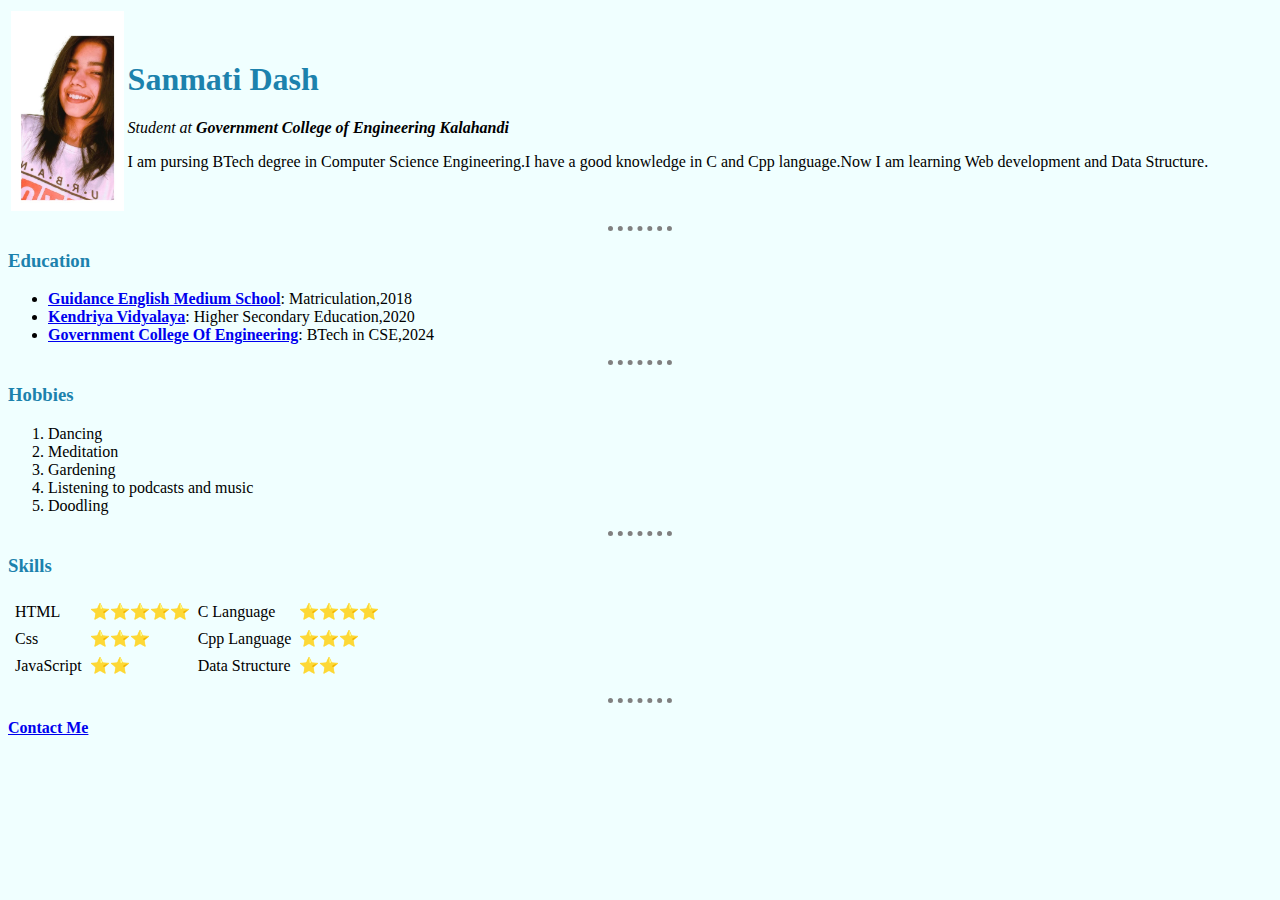
<file: index.html>
<!DOCTYPE html>
<html lang="en">
<head>
    <meta charset="UTF-8">
    <meta http-equiv="X-UA-Compatible" content="IE=edge">
    <meta name="viewport" content="width=device-width, initial-scale=1.0">
    <title>Sanmati's personal site</title>
    <link rel="stylesheet" href="style.css">
</head>
<body>
    <table>
    <tr><td><img src="mypic_whitebg.jpg" alt="profile photo" height="200"></td>
    <td><h1>Sanmati Dash</h1>
    <p><em>Student at <strong>Government College of Engineering Kalahandi</strong></em> </p>
    <p>I am pursing BTech degree in Computer Science Engineering.I have a good knowledge in C and Cpp language.Now I am learning Web development and Data Structure. </p>
    </td></tr>
    </table>
    <hr>
    <h3>Education</h3>
    <ul>
        <li><strong><a href="https://www.gemsbbsr.net/"> Guidance English Medium School</a></strong>: Matriculation,2018</li>
        <li><strong><a href="https://no5bhubaneswar.kvs.ac.in/about-us/about-kvs">Kendriya Vidyalaya</a></strong>: Higher Secondary Education,2020</li>
        <li><strong><a href="https://gcekbpatna.ac.in">Government College Of Engineering</a></strong>: BTech in CSE,2024</li>
    </ul>
    <hr>
    <h3>Hobbies</h3>
    <ol>
        <li>Dancing</li>
        <li>Meditation</li>
        <li>Gardening</li>
        <li>Listening to podcasts and music</li>
        <li>Doodling</li>
    </ol>
   <hr>
    <p>
        <h3>Skills</h3>
        <table cellspacing="6">
            <tr>
                
                <td>HTML</td>
                <td>⭐⭐⭐⭐⭐</td>
                <td>C Language</td>
                <td>⭐⭐⭐⭐</td>
                
            
               
            </tr>
            <tr>
                <td>Css</td>
                <td>⭐⭐⭐</td>
                <td>Cpp Language</td>
                <td>⭐⭐⭐</td>
                
            </tr>
            <tr>
                <td>JavaScript</td>
                <td>⭐⭐</td>
                <td>Data Structure</td>
                <td>⭐⭐</td>
            </tr>
        </table>
    </p>
    <hr>
    <p><strong><a href="Contact.html">Contact Me</a></strong></p>
</body>
</html>
</file>
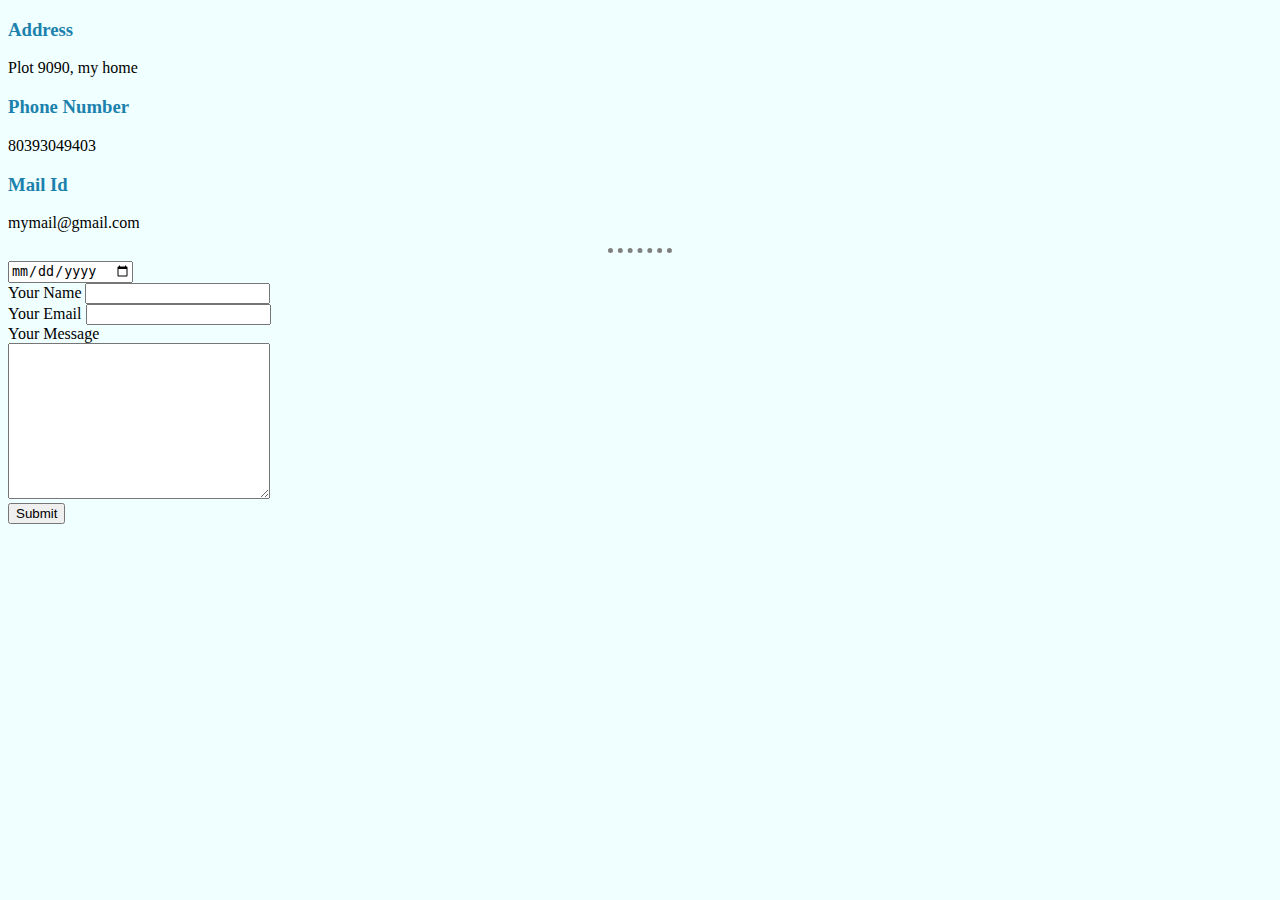
<file: Contact.html>
<!DOCTYPE html>
<html lang="en">
<head>
    <meta charset="UTF-8">
    <meta http-equiv="X-UA-Compatible" content="IE=edge">
    <meta name="viewport" content="width=device-width, initial-scale=1.0">
    <title>Contact Me</title>
    <link rel="stylesheet" href="style.css">
</head>
<body>
    <p>
        <h3>Address</h3>
        Plot 9090, my home
    </p>
    <p>
        <h3>Phone Number</h3>
         80393049403
    </p>
    <p>
        <h3>Mail Id</h3>
         mymail@gmail.com
    </p>
    <hr>
    <form action="mailto:sanmatidash@gmail.com" method="post" enctype="text/plain">
        <input type="date" name="date"><br>
        <label>Your Name</label>
        <input type="text" name="yourname" ><br>
        <label>Your Email</label>
        <input type="email" name="youremail"><br>
        <label>Your Message</label><br>
        <textarea name="yourmessage" cols="30" rows="10"></textarea><br>
        <input type="submit" name="" id="">

    </form>
</body>
</html>
</file>
<file: style.css>
body{
    background-color: azure;
}
hr{
    border-style: none;
    border-top-style: dotted;
    border-color: grey;
    border-width: 5px;
    width: 5%;
}
h1{
  color: #1C82AD;  
}
h3{
  color: #1C82AD;  

}
</file>
